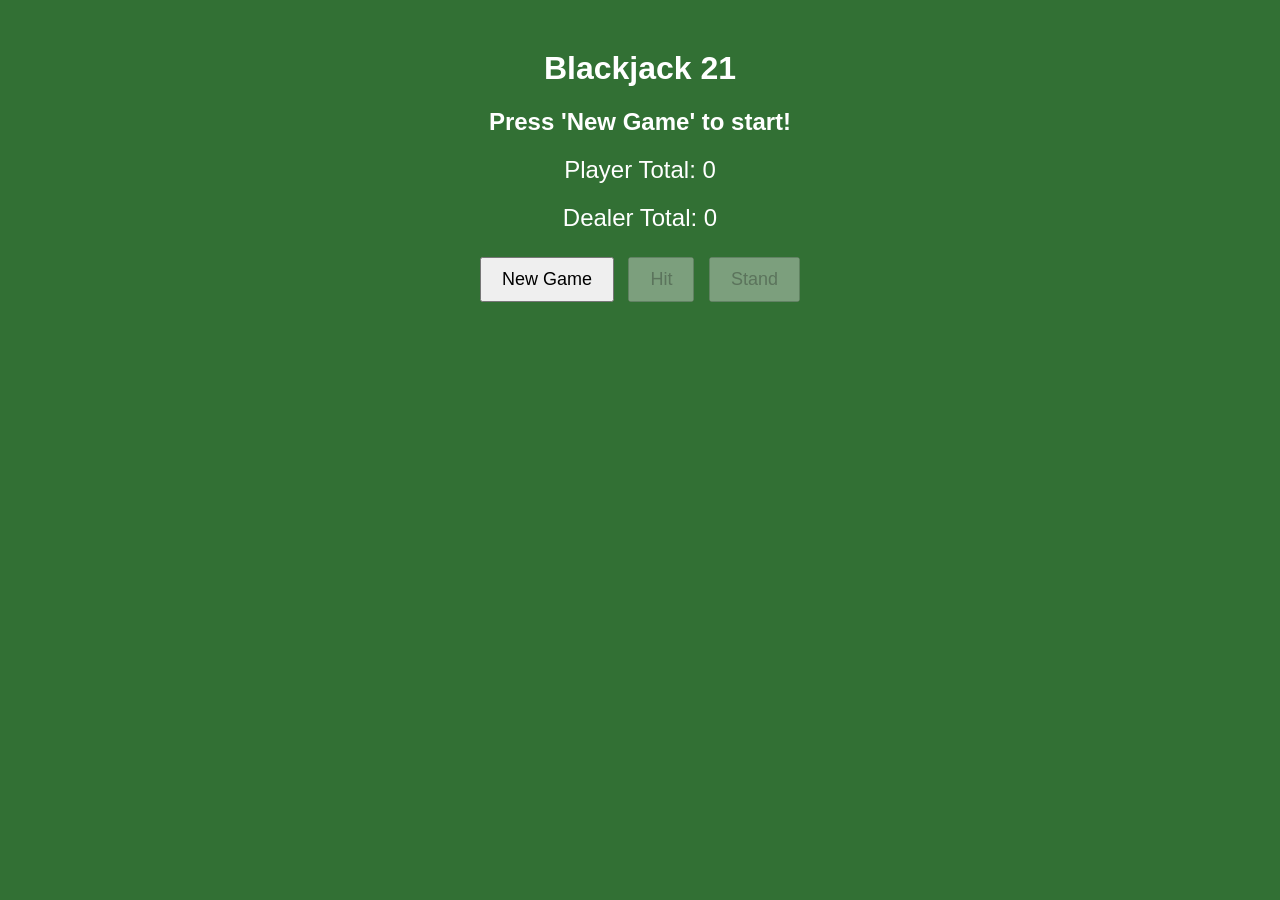
<file: game.html>
<!DOCTYPE html>
<html lang="en">
<head>
    <meta charset="UTF-8">
    <title>Blackjack</title>
    <style>
        body { font-family: Arial, sans-serif; text-align: center; background-color: #327034; color: white; }
        .container { margin-top: 50px; }
        .cards { font-size: 24px; margin: 20px; }
        button { padding: 10px 20px; font-size: 18px; cursor: pointer; margin: 5px; }
        #message { font-weight: bold; font-size: 1.5em; margin: 20px; }
    </style>
</head>
<body>
    <div class="container">
        <h1>Blackjack 21</h1>
        <p id="message">Press 'New Game' to start!</p>
        <div class="cards">Player Total: <span id="player-sum">0</span></div>
        <div class="cards">Dealer Total: <span id="dealer-sum">0</span></div>
        <button onclick="startGame()">New Game</button>
        <button id="hit-btn" onclick="hit()" disabled>Hit</button>
        <button id="stand-btn" onclick="stand()" disabled>Stand</button>
    </div>

    <script>
        let playerSum = 0;
        let dealerSum = 0;
        let gameOver = false;

        function getRandomCard() {
            // Returns a number between 2 and 11
            return Math.floor(Math.random() * 10) + 2; 
        }

        function startGame() {
            playerSum = getRandomCard() + getRandomCard();
            dealerSum = getRandomCard(); // Dealer starts with one visible "card"
            gameOver = false;
            document.getElementById("hit-btn").disabled = false;
            document.getElementById("stand-btn").disabled = false;
            updateUI("Your turn! Hit or Stand?");
        }

        function hit() {
            if (gameOver) return;
            playerSum += getRandomCard();
            if (playerSum > 21) {
                endGame("Busted! Dealer Wins.");
            } else {
                updateUI("Hit or Stand?");
            }
        }

        function stand() {
            if (gameOver) return;
            // Simple Dealer AI: hits until reaching 17 or higher
            while (dealerSum < 17) {
                dealerSum += getRandomCard();
            }
            
            if (dealerSum > 21 || playerSum > dealerSum) {
                endGame("You Win!");
            } else if (playerSum < dealerSum) {
                endGame("Dealer Wins.");
            } else {
                endGame("It's a Tie!");
            }
        }

        function updateUI(msg) {
            document.getElementById("player-sum").innerText = playerSum;
            document.getElementById("dealer-sum").innerText = dealerSum;
            document.getElementById("message").innerText = msg;
        }

        function endGame(msg) {
            gameOver = true;
            updateUI(msg);
            document.getElementById("hit-btn").disabled = true;
            document.getElementById("stand-btn").disabled = true;
        }
    </script>
</body>
</html>
</file>
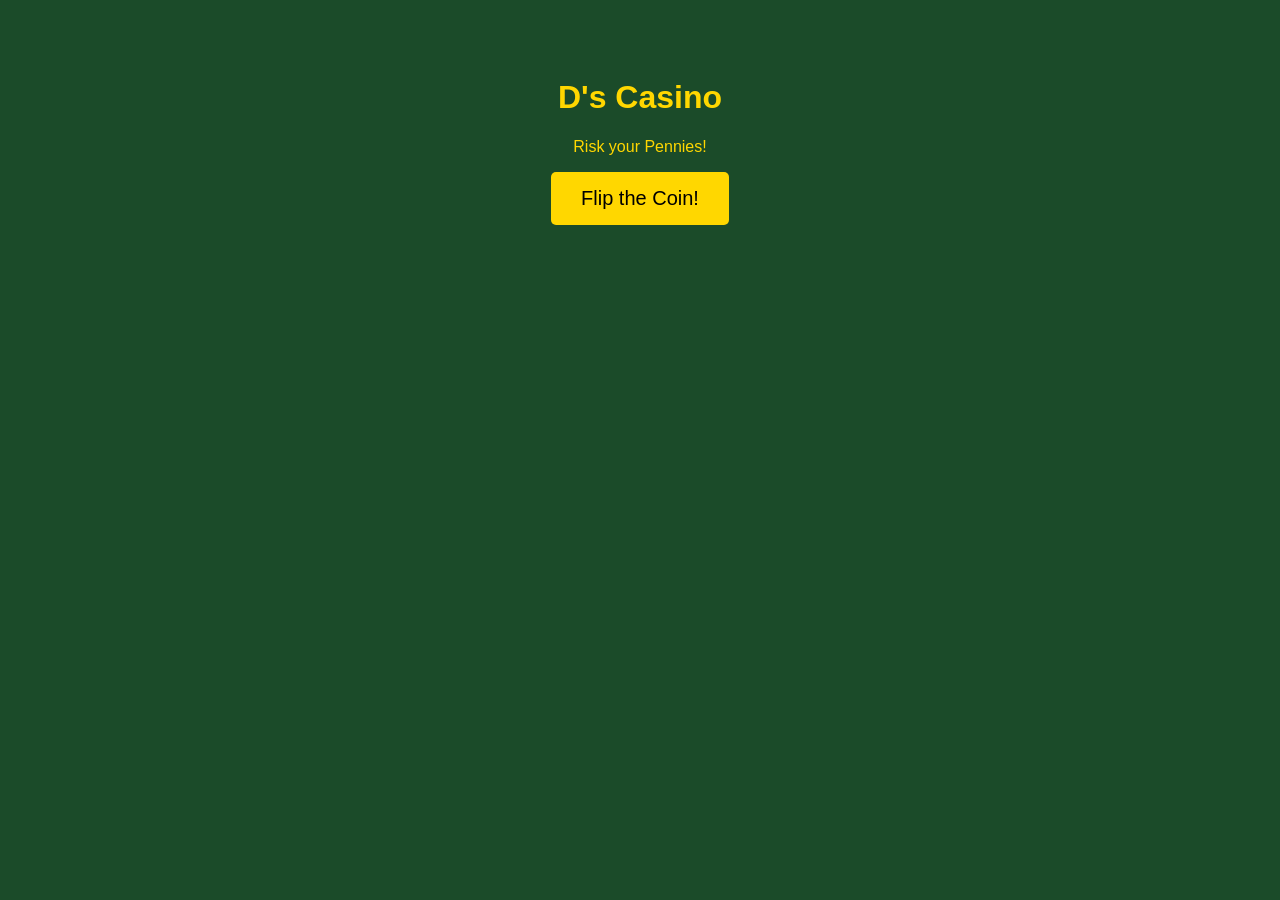
<file: gamev2.html>
<!-- Declares the document type as HTML5 -->
<!DOCTYPE HTML>
<head>
    <!-- Sets the title that appears in the browser tab -->
    <title>Coin Flip</title>
    <!-- Links to the external JavaScript file where game logic lives -->
    <script src="gamev2js.js"></script>
    <style>
        body { background-color: #1b4b29; color: #ffd700; font-family: sans-serif; text-align: center; padding-top: 50px; }
        button { background-color: #ffd700; border: none; padding: 15px 30px; font-size: 20px; cursor: pointer; border-radius: 5px; }
        #game-output { margin-top: 20px; font-size: 24px; }
    </style>
</head>
<body>
    <!-- The main heading for the Casino -->
    <h1>D's Casino</h1>
    <p>Risk your Pennies!</p>
    
    <!-- Button that triggers the playGame() function in code.js when clicked -->
    <button onclick="playGame()">Flip the Coin!</button>
    
    <!-- Empty div where JavaScript will display the results using .innerHTML -->
    <div id="game-output"></div>
</body>
</html>
</file>
